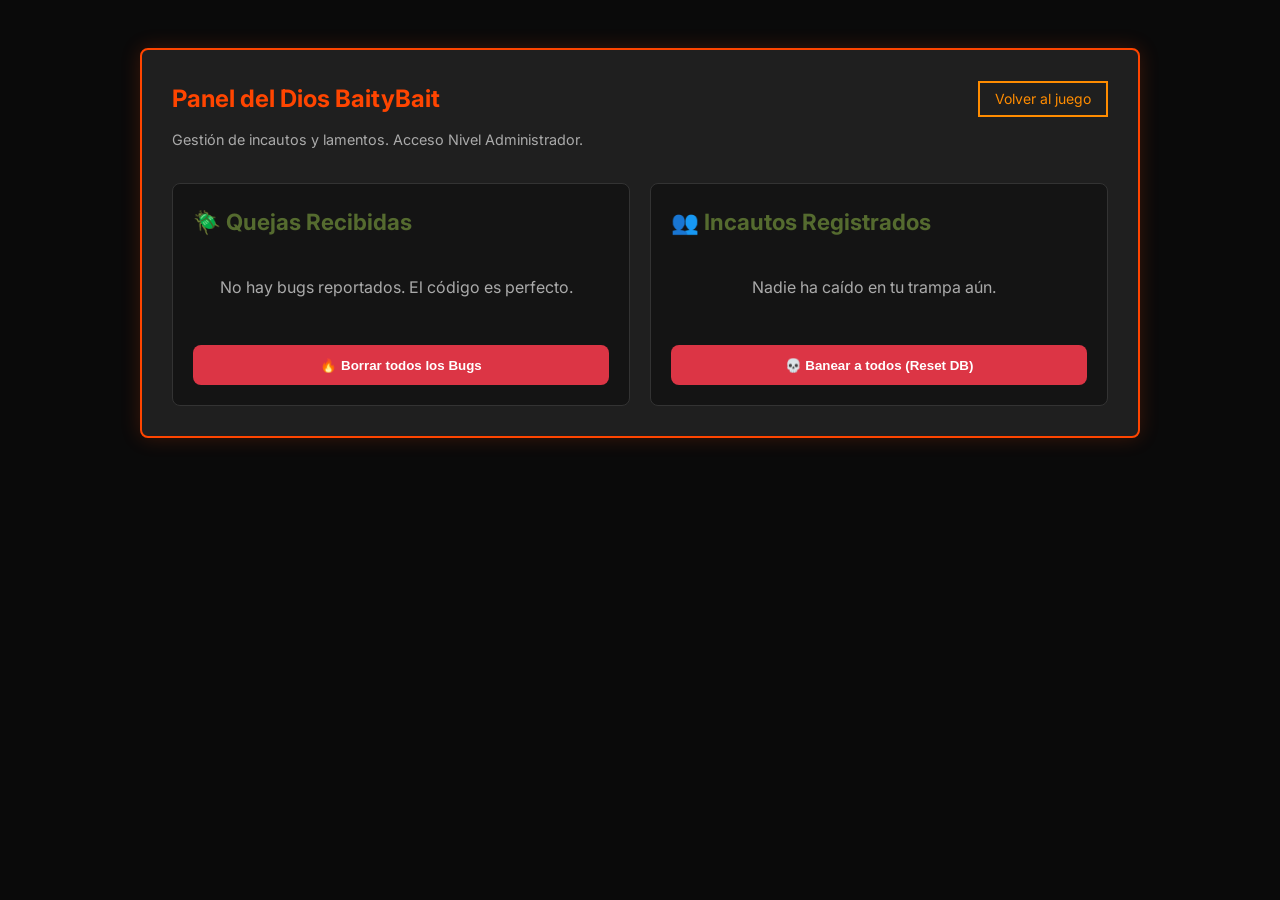
<file: Admin/admin.html>
<!DOCTYPE html>
<html lang="es">
<head>
    <meta charset="utf-8" />
    <meta name="viewport" content="width=device-width, initial-scale=1" />
    <title>Panel de Dios - Baity Lab</title>
    <link href="https://fonts.googleapis.com/css2?family=Inter:wght@400;600;800&display=swap" rel="stylesheet">
    <link rel="stylesheet" href="../CSS/style.css">
    <style>
        /* Un fondo más oscuro y "hacker" solo para esta página */
        body { background-color: #0a0a0a; color: #fff; }
    </style>
</head>
<body>
    <div class="container" style="margin-top: 3rem;">
        <div class="feature-card form-card" style="border: 2px solid #ff4500; box-shadow: 0 0 20px rgba(255, 69, 0, 0.2); max-width: 1000px; margin: 0 auto;">
            
            <div style="display: flex; justify-content: space-between; align-items: center;">
                <h2 style="color: #ff4500; margin: 0;">Panel del Dios BaityBait</h2>
                <a href="../index.html" class="btn-outline" style="text-decoration: none; padding: 5px 15px; font-size: 14px;">Volver al juego</a>
            </div>
            
            <p class="form-desc" style="text-align: left; margin-top: 10px;">Gestión de incautos y lamentos. Acceso Nivel Administrador.</p>
            
            <div style="display: flex; gap: 20px; margin-top: 2rem; flex-wrap: wrap;">
                <div style="flex: 1; min-width: 300px; background: #141414; padding: 20px; border-radius: 8px; border: 1px solid #333;">
                    <h3 style="color: var(--primary); margin-bottom: 15px;">🪲 Quejas Recibidas</h3>
                    <div id="admin-lista-tickets" class="tickets-container" style="max-height: 400px; overflow-y: auto; padding-right: 10px;"></div>
                    <button id="btn-quemar-tickets" class="btn-primary btn-peligro" style="margin-top: 1.5rem; width: 100%; background: #dc3545;">🔥 Borrar todos los Bugs</button>
                </div>

                <div style="flex: 1; min-width: 300px; background: #141414; padding: 20px; border-radius: 8px; border: 1px solid #333;">
                    <h3 style="color: var(--primary); margin-bottom: 15px;">👥 Incautos Registrados</h3>
                    <div id="admin-lista-usuarios" class="tickets-container" style="max-height: 400px; overflow-y: auto; padding-right: 10px;"></div>
                    <button id="btn-borrar-usuarios" class="btn-primary btn-peligro" style="margin-top: 1.5rem; width: 100%; background: #dc3545;">💀 Banear a todos (Reset DB)</button>
                </div>
            </div>
        </div>
    </div>

    <script src="Admin_JS/admin.js"></script>
</body>
</html>
</file>
<file: CSS/style.css>
/* --- VARIABLES DE TEMA --- */
:root {
    --bg: #f5f5dc; 
    --text: #2d2d2a;
    --text-muted: #5d5d5a;
    --primary: #556b2f; 
    --primary-hover: #6b8e23;
    --card-bg: #ffffff;
    --card-border: #dcdcdc;
    --shadow: 0 10px 15px -3px rgba(0, 0, 0, 0.1);
    --hero-bg: linear-gradient(-45deg, #a9ba9d, #f5f5dc, #8b4513, #f5f5dc); 
}

[data-theme="dark"] {
    --bg: #1a1a1a;
    --text: #e0e0e0;
    --text-muted: #a0a0a0;
    --primary: #9acd32; 
    --primary-hover: #adff2f;
    --card-bg: #262626;
    --card-border: #333;
    --shadow: 0 10px 15px -3px rgba(0, 0, 0, 0.5);
    --hero-bg: linear-gradient(-45deg, #1a1a1a, #2d2d2a, #556b2f, #000);
}

/* --- ESTILOS BASE Y ACCESIBILIDAD --- */
* { margin: 0; padding: 0; box-sizing: border-box; }
body { 
    font-family: 'Inter', system-ui, sans-serif; 
    color: var(--text); 
    background: var(--bg); 
    line-height: 1.6;
    transition: background-color 0.3s, color 0.3s;
}
.container { max-width: 1100px; margin: 0 auto; padding: 0 1.5rem; }

:focus-visible {
    outline: 3px solid var(--primary);
    outline-offset: 3px;
    border-radius: 4px;
}

/* --- ELEMENTOS COMUNES --- */
.btn-primary { 
    background: var(--primary); color: #fff; padding: 0.8rem 2rem; 
    border-radius: 8px; font-weight: 600; cursor: pointer; border: none;
    transition: all 0.3s ease; text-decoration: none; display: inline-block;
}
.btn-primary:hover { background: var(--primary-hover); transform: translateY(-2px); }

.theme-toggle {
    background: none; border: none; font-size: 1.5rem; cursor: pointer;
    color: var(--text); padding: 0.5rem; transition: transform 0.3s;
}
.theme-toggle:hover { transform: scale(1.1); }

/* --- SCROLL SUAVE Y ESPACIADO DEL MENÚ --- */
html {
    scroll-behavior: smooth; 
    scroll-padding-top: 80px; /* Reducido para que calce con el menú más fino */
}

/* --- CABECERA Y MENÚ DE NAVEGACIÓN --- */
.header { 
    display: flex; 
    justify-content: space-between; 
    align-items: center; 
    padding: 0.4rem 0; /* Menú mucho más delgado */
    position: sticky;
    top: 0;
    background-color: var(--bg); 
    z-index: 9999; 
    border-bottom: 1px solid var(--card-border);
    box-shadow: 0 2px 8px rgba(0, 0, 0, 0.1); 
}

.header h1 { font-size: 1.3rem; color: var(--primary); text-transform: uppercase; font-weight: 800; } /* Título más pequeño */
.header h1 span { font-size: 0.7rem; vertical-align: middle; color: #ff4500; text-transform: none; }

.nav-controls { display: flex; gap: 1rem; align-items: center; }

.main-nav ul {
    display: flex;
    list-style: none;
    gap: 1.2rem; /* Enlaces más juntitos */
    margin: 0;
    padding: 0;
}

.main-nav ul li a {
    text-decoration: none;
    color: var(--text);
    font-weight: 600;
    font-size: 0.9rem; /* Letras de navegación más pequeñas */
    transition: color 0.3s ease;
    padding: 0.3rem;
}

.main-nav ul li a:hover, .main-nav ul li a:focus {
    color: var(--primary);
}

/* Diseño adaptativo (Responsive) para pantallas pequeñas */
@media (max-width: 900px) {
    .header {
        flex-direction: column;
        gap: 1rem;
        position: relative; 
        padding: 1rem 0;
    }
    
    .main-nav ul {
        gap: 1rem;
        flex-wrap: wrap;
        justify-content: center;
    }
}

/* --- SECCIONES PRINCIPALES (AHORA CON MUCHO MÁS ESPACIO) --- */
.hero { 
    text-align: center; 
    padding: 10rem 1rem; /* Más altura */
    border-radius: 24px; 
    margin: 2rem 0 8rem; /* Más separación inferior */
    background: var(--hero-bg); background-size: 400% 400%;
    animation: gradientBG 15s ease infinite; border: 1px solid var(--card-border);
}
@keyframes gradientBG {
    0% { background-position: 0% 50%; }
    50% { background-position: 100% 50%; }
    100% { background-position: 0% 50%; }
}
.hero h2 { font-size: 3rem; margin-bottom: 1rem; font-weight: 800; letter-spacing: -1px; }
.hero p { font-size: 1.25rem; color: var(--text-muted); max-width: 650px; margin: 0 auto 2.5rem; }

.stats { display: flex; justify-content: space-around; flex-wrap: wrap; gap: 2rem; margin: 10rem 0; } /* Margen gigante de 10rem */
.stat-item { text-align: center; }
.stat-number { font-size: 3rem; font-weight: 800; color: var(--primary); }
.stat-label { font-size: 1.1rem; color: var(--text-muted); font-weight: 600; }

.features { display: grid; grid-template-columns: repeat(auto-fit, minmax(300px, 1fr)); gap: 3rem; margin: 12rem 0; } /* Margen gigante de 12rem */
.feature-card { padding: 2rem; background: var(--card-bg); border: 1px solid var(--card-border); border-radius: 16px; text-align: center; transition: transform 0.3s, box-shadow 0.3s; }
.feature-card:hover { transform: translateY(-5px); box-shadow: var(--shadow); }
.feature-card h3 { color: var(--primary); margin-bottom: 1rem; font-size: 1.4rem; }

/* --- CARRUSEL --- */
.carousel-container { width: 100%; position: relative; overflow: hidden; border-radius: 16px; box-shadow: var(--shadow); background: #000; margin-bottom: 10rem;} /* Separación de 10rem abajo */
.carousel-slide { display: flex; height: 450px; position: relative; }
.carousel-item { min-width: 100%; position: absolute; top: 0; left: 0; opacity: 0; transition: opacity 0.8s ease-in-out; z-index: 1; visibility: hidden; }
.carousel-item.active { opacity: 1; z-index: 2; position: relative; visibility: visible; }
.carousel-item img { width: 100%; height: 100%; object-fit: cover; opacity: 0.85; }
.carousel-caption { position: absolute; bottom: 0; background: linear-gradient(to top, rgba(0,0,0,0.9), transparent); color: white; width: 100%; padding: 3rem 2rem 1.5rem; text-align: center; }
.carousel-prev, .carousel-next { position: absolute; top: 50%; transform: translateY(-50%); background: rgba(0,0,0, 0.6); color: white; border: none; width: 50px; height: 50px; cursor: pointer; z-index: 10; border-radius: 50%; margin: 0 15px; font-size: 1.2rem; display: flex; align-items: center; justify-content: center; }
.carousel-next { right: 0; }
.carousel-indicators { position: absolute; bottom: 15px; left: 50%; transform: translateX(-50%); z-index: 10; display: flex; gap: 10px; }
.dot { width: 12px; height: 12px; background: rgba(255,255,255,0.4); border-radius: 50%; cursor: pointer; border: none; padding: 0; }
.dot.active { background: #fff; transform: scale(1.2); }

.carousel-item.active img {
    animation: glitch 3s infinite;
}
@keyframes glitch {
    0% { transform: translate(0) }
    1% { transform: translate(-2px, 2px) }
    2% { transform: translate(2px, -2px) }
    3% { transform: translate(0) }
    100% { transform: translate(0) }
}

/* --- FAQ --- */
.faq-section { max-width: 800px; margin: 12rem auto; } /* Margen gigante de 12rem */
.faq-section h2 { text-align: center; margin-bottom: 2rem; font-size: 2rem; }
.faq-item { background: var(--card-bg); border: 1px solid var(--card-border); border-radius: 8px; margin-bottom: 1rem; overflow: hidden; }
.faq-btn { width: 100%; text-align: left; padding: 1.5rem; font-size: 1.1rem; font-weight: 600; background: none; border: none; color: var(--text); cursor: pointer; display: flex; justify-content: space-between; align-items: center; }
.faq-answer { padding: 0 1.5rem; max-height: 0; overflow: hidden; transition: max-height 0.3s ease, padding 0.3s ease; color: var(--text-muted); }
.faq-item.active .faq-answer { padding: 0 1.5rem 1.5rem; max-height: 200px; }
.faq-item.active .faq-btn span { transform: rotate(45deg); }
.faq-btn span { transition: transform 0.3s; font-size: 1.5rem; color: var(--primary); }

.footer { background-color: #0f172a; color: #f8fafc; margin-top: 5rem; padding: 4rem 1.5rem 2rem; text-align: center; border-radius: 24px 24px 0 0; }

/* --- EASTER EGGS Y ANIMACIONES ESPECIALES --- */
#ojos-secretos {
    background: none; border: none; cursor: pointer; font-size: 1.2rem; transition: transform 0.3s; padding: 0; color: inherit; display: inline-block;
}
#ojos-secretos:hover, #ojos-secretos:focus-visible { transform: scale(1.5); }

#secret-corner { position: fixed; bottom: 0; right: 0; width: 50px; height: 50px; z-index: 9999; }

#secret-popup {
    position: fixed; top: 50%; left: 50%; transform: translate(-50%, -50%) scale(0); 
    background: var(--card-bg); padding: 20px; border-radius: 16px;
    box-shadow: 0 25px 50px -12px rgba(0,0,0,0.7); z-index: 10000; text-align: center;
    border: 2px solid var(--primary); transition: transform 0.5s cubic-bezier(0.175, 0.885, 0.32, 1.275); 
}
#secret-popup.show { transform: translate(-50%, -50%) scale(1); }

@keyframes shake {
    0% { transform: translate(1px, 1px) rotate(0deg); }
    20% { transform: translate(-3px, 0px) rotate(1deg); }
    40% { transform: translate(1px, -1px) rotate(1deg); }
    60% { transform: translate(-3px, 1px) rotate(0deg); }
    80% { transform: translate(-1px, -1px) rotate(1deg); }
    100% { transform: translate(1px, -2px) rotate(-1deg); }
}
body.shaking { animation: shake 0.4s; animation-iteration-count: 1; }

#easter-clue {
    cursor: help; opacity: 0.15; transition: opacity 0.4s ease, transform 0.3s ease; display: inline-block; margin-left: 8px;
}
#easter-clue:hover { opacity: 1; transform: scale(1.3); }

@keyframes portalSuck {
    0% { transform: scale(1) rotate(0deg); filter: blur(0px) brightness(1); }
    50% { filter: blur(5px) brightness(1.5); }
    100% { transform: scale(0.01) rotate(720deg); filter: blur(20px) brightness(0); opacity: 0; }
}
body.efecto-teletransporte {
    animation: portalSuck 1.5s forwards ease-in-out; pointer-events: none; background-color: #000;
}

/* --- PREFERENCIA REDUCCIÓN DE MOVIMIENTO (WCAG 2.2.2) --- */
@media (prefers-reduced-motion: reduce) {
    *, ::before, ::after {
        animation-duration: 0.01ms !important;
        animation-iteration-count: 1 !important;
        transition-duration: 0.01ms !important;
        scroll-behavior: auto !important;
    }
    .hero {
        animation: none; 
        background-position: 0% 50%;
    }
    body.efecto-teletransporte, body.shaking {
        animation: none; 
    }
}

/* =========================================
   ESTILOS: FORMULARIO, VALIDACIÓN Y REGISTRO
   ========================================= */

/* --- Formulario Principal --- */
/* --- ESTILOS DEL MODAL (ESTÉTICA INDUSTRIAL BAITY LAB) --- */

:root {
    --baity-orange: #ff8c00; 
    --baity-dark: #1a1a1a;   
    --baity-green: #2ecc71;  
}

.btn {
    padding: 10px 20px;
    margin: 10px;
    border: none;
    background-color: var(--baity-orange);
    color: #000; 
    font-weight: 800;
    text-transform: uppercase;
    cursor: pointer;
    border-radius: 4px;
    font-size: 16px;
    transition: all 0.2s ease;
}

.btn:hover { 
    background-color: #ffa500; 
    transform: translateY(-2px); 
}

.btn-outline {
    background-color: transparent;
    border: 2px solid var(--baity-orange);
    color: var(--baity-orange);
}

.btn-outline:hover {
    background-color: var(--baity-orange);
    color: #000;
}

.modal {
    display: none; 
    position: fixed;
    z-index: 9999; 
    left: 0;
    top: 0;
    width: 100%;
    height: 100%;
    background-color: rgba(0, 0, 0, 0.8); 
    justify-content: center;
    align-items: center;
    animation: fadeIn 0.3s ease-in-out;
}

.modal-content {
    background-color: var(--baity-dark);
    color: #fff; 
    border: 2px solid var(--baity-green); 
    padding: 30px;
    border-radius: 8px;
    width: 350px;
    text-align: center;
    position: relative;
    box-shadow: 0 4px 20px rgba(46, 204, 113, 0.3); 
    animation: slideUp 0.3s ease-in-out;
}

.close-btn {
    position: absolute;
    top: 10px;
    right: 15px;
    font-size: 24px;
    cursor: pointer;
    color: #aaa;
}

.close-btn:hover { color: #fff; }

.auth-form {
    display: flex;
    flex-direction: column;
    gap: 15px;
    margin-top: 20px;
}

.auth-form input {
    padding: 10px;
    background-color: #333; 
    border: 1px solid #555;
    color: #fff;
    border-radius: 4px;
    font-size: 14px;
}

.auth-form input:focus {
    border-color: var(--baity-green); 
    outline: none;
}

.toggle-text {
    font-size: 14px;
    margin-top: 10px;
}

.toggle-text span {
    color: var(--baity-green); 
    cursor: pointer;
    text-decoration: underline;
}

@keyframes fadeIn {
    from { opacity: 0; }
    to { opacity: 1; }
}

@keyframes slideUp {
    from { transform: translateY(20px); opacity: 0; }
    to { transform: translateY(0); opacity: 1; }
}

/* --- ESTILOS DE SESIÓN ACTIVA Y LOG OUT --- */
.auth-container {
    display: inline-block;
}

.btn-logout {
    padding: 6px 12px;
    background-color: #dc3545; 
    color: white;
    border: none;
    border-radius: 4px;
    font-size: 12px;
    font-weight: bold;
    text-transform: uppercase;
    cursor: pointer;
    transition: background-color 0.3s ease;
}

.btn-logout:hover {
    background-color: #c82333; 
}

#userGreeting {
    font-size: 14px;
    font-weight: bold;
    color: #fff; 
}

/* ========================================= */
/* RESTAURACIÓN DEL FORMULARIO DE BUGS       */
/* ========================================= */

.form-card {
    background-color: #1f1f1f; 
    padding: 30px;
    border-radius: 8px;
    max-width: 900px; 
    width: 100%;      
    margin: 0 auto; 
    text-align: left; 
}

.form-card h2 {
    color: #9acd32; 
    text-align: center;
    margin-bottom: 5px;
}

.form-card h2 span {
    display: block;
    font-size: 0.5em;
    color: #888;
    margin-top: 5px;
}

.form-desc {
    text-align: center;
    color: #aaa;
    margin-bottom: 25px;
    font-size: 0.9em;
}

.grupo-input {
    margin-bottom: 20px;
    text-align: left;
}

.grupo-input label {
    display: block;
    font-weight: bold;
    color: #fff;
    margin-bottom: 8px;
    font-size: 0.95em;
}

.grupo-input input[type="text"],
.grupo-input input[type="email"],
.grupo-input select,
.grupo-input textarea {
    width: 100%; 
    padding: 12px;
    background-color: #141414; 
    border: 1px solid #333; 
    border-radius: 6px;
    color: #fff;
    font-family: inherit;
    font-size: 14px;
    box-sizing: border-box; 
    transition: border-color 0.3s ease;
}

.grupo-input input:focus,
.grupo-input select:focus,
.grupo-input textarea:focus {
    outline: none;
    border-color: #9acd32; 
}

.grupo-terminos {
    display: flex;
    align-items: center; 
    gap: 10px;
    margin-bottom: 20px;
    color: #aaa;
    font-size: 0.85em;
    text-align: left;
}

.grupo-terminos input[type="checkbox"] {
    margin: 0;
    cursor: pointer;
}

.grupo-terminos a.link-secreto {
    color: #9acd32; 
    text-decoration: underline;
}

.btn-submit {
    width: 100%; 
    padding: 15px;
    background-color: #9acd32; 
    color: #fff;
    border: none;
    border-radius: 6px;
    font-size: 16px;
    font-weight: bold;
    cursor: pointer;
    transition: background-color 0.3s ease;
}

.btn-submit:hover {
    background-color: #88b729; 
}

.btn-flotante {
    position: fixed;
    bottom: 20px;
    right: 20px;
    z-index: 1000;
    background-color: #ff4444;
    color: white;
    border: none;
    border-radius: 50px;
    padding: 12px 20px;
    font-weight: bold;
    cursor: pointer;
    box-shadow: 0 4px 10px rgba(0,0,0,0.5);
    transition: transform 0.2s, background-color 0.2s;
}

.btn-flotante:hover {
    background-color: #cc0000;
    transform: scale(1.05);
}

/* --- ESTILOS PARA ERRORES DE LOGIN/REGISTRO --- */
.error-msg {
    color: #ff4444; /* Rojo alerta */
    font-size: 13px;
    margin: 0;
    font-weight: bold;
    display: none; /* Oculto por defecto */
}
</file>
